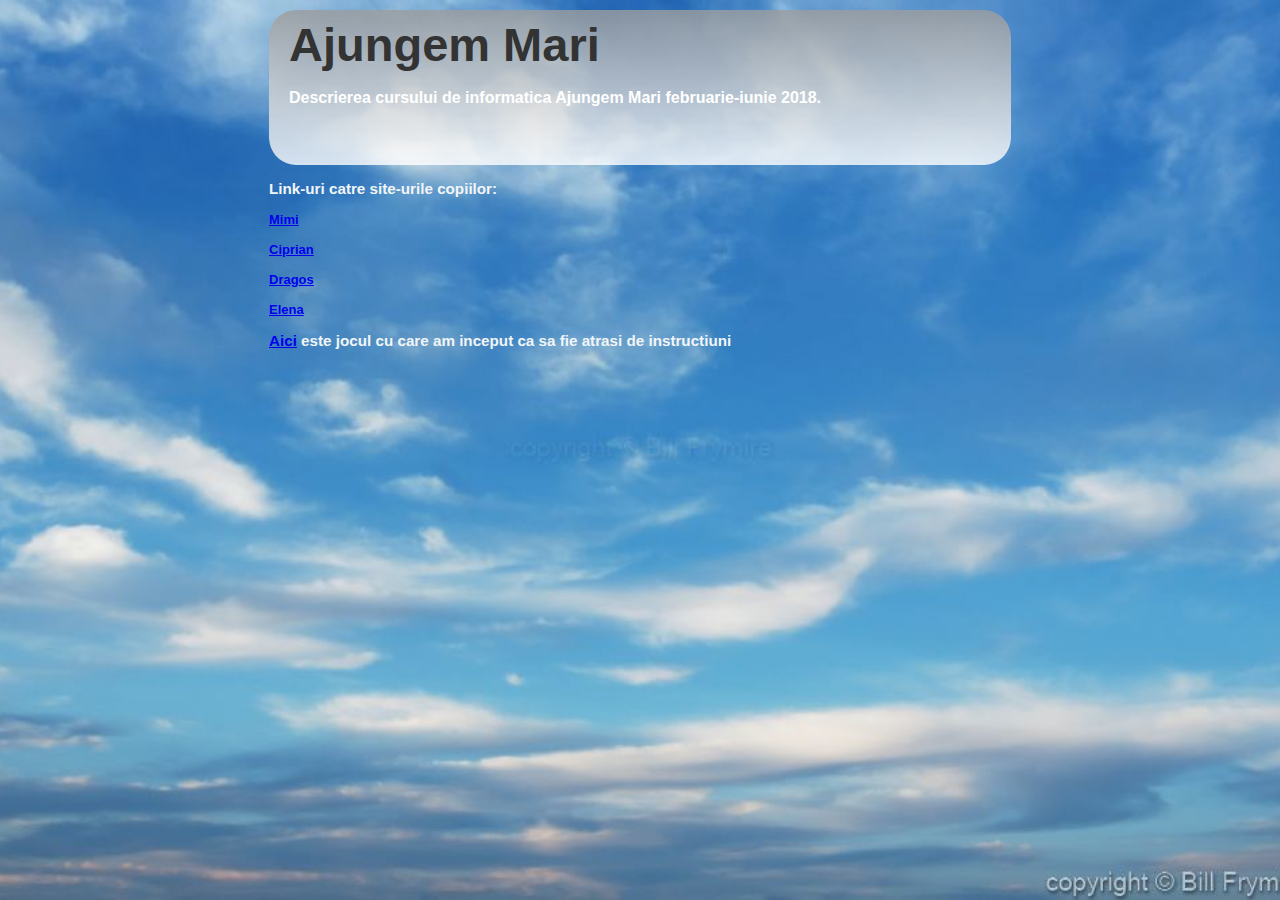
<file: index.html>
<!DOCTYPE html PUBLIC "-//W3C//DTD XHTML 1.0 Strict//EN" "http://www.w3.org/TR/xhtml1/DTD/xhtml1-strict.dtd">
<html xmlns="http://www.w3.org/1999/xhtml">
<head>
	<meta http-equiv="Content-Type" content="text/html; charset=utf-8" />
	<link rel="stylesheet" type="text/css" href="style/style.css" />
	<title>Ajungem Mari</title>
</head>

<body>
 
 
 <div id="page">

        
        <div id="header">
        	<h1>Ajungem Mari</h1> 
			<br>
            <h2>Descrierea cursului de informatica Ajungem Mari februarie-iunie 2018. </h2>
        </div>
        <br>
        <div >
        	<h3>Link-uri catre site-urile copiilor:</h3>
			<br/>
        	<h4><a href="./Mimi/index.html" >Mimi</a> </h4>
			<br/>
        	<h4><a href="./Ciprian/index.html" >Ciprian</a> </h4>
			<br/>
           	<h4><a href="./Dragos/index.html" >Dragos</a> </h4>
			<br/>
        	<h4><a href="./Elena/index.html" >Elena</a></h4>
        </div>
		<div >
   
			<br/>
        	<h3><a href="https://codecombat.com/" >Aici</a> este jocul cu care am inceput ca sa fie atrasi de instructiuni</h3>
        </div>
                      
    </div>
        
</body>
</html>
</file>
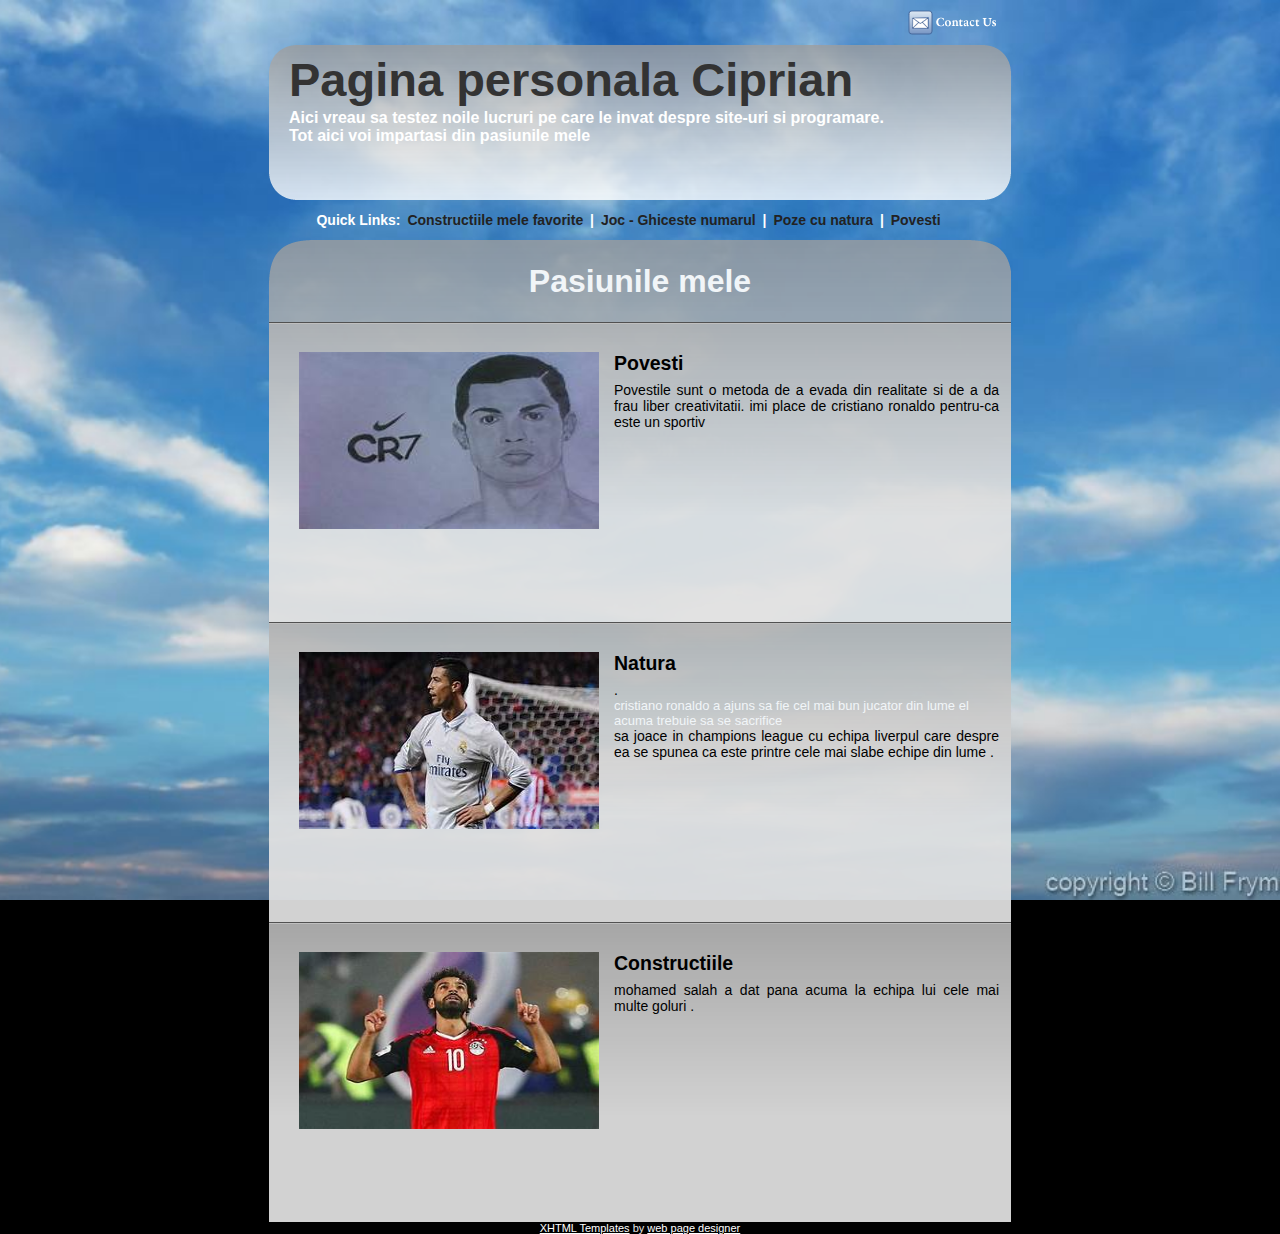
<file: Ciprian/index.html>
<html xmlns="http://www.w3.org/1999/xhtml">
<head>
	<meta http-equiv="Content-Type" content="text/html; charset=utf-8" />
	<link rel="stylesheet" type="text/css" href="style.css" />
	<title>Pagina personala</title>
</head>

<body>
 
 
 <div id="page">
		<div id="top">
        	<a href="#"><img src="contact_us.png" alt="Contact Us" title="Contact Us"/></a>
        </div>
        
        <div id="header">
        	<h1>Pagina personala Ciprian</h1> 
            <h2>Aici vreau sa testez noile lucruri pe care le invat despre site-uri si programare. <br>
			    Tot aici voi impartasi din pasiunile mele</h2>
        </div>
        
        <div class="links">
        	Quick Links:
        	<a href="https://codecombat.com/" >Constructiile mele favorite</a> | 
        	<a href="ghiceste.html" >Joc - Ghiceste numarul</a> | 
           	<a href="https://www.pexels.com/search/nature/" >Poze cu natura</a> | 
        	<a href="Povesti.html" >Povesti</a>
        </div>
        
        <div id="content">
        	<div class="content_top">
            	<h1>Pasiunile mele</h1>
            </div>
            <div class="content_instance">
            	<img src="cristiano ronaldo.jpg" /> <!-- imagine cu cristiano ronaldo - cauta pe google -->
                <div class="content_right">
                  <h2>Povesti</h2>
                  <p>Povestile sunt o metoda de a evada din realitate si de a da frau liber creativitatii. 
				 

			imi place de cristiano ronaldo pentru-ca este un sportiv
	
 
               </div>
            </div>
            <div class="content_instance">
            	<img src="casa.jpg" /> <!-- champions league - cauta pe google -->
                <div class="content_right">
                  <h2>Natura</h2>
                  <p>.</p>cristiano ronaldo a ajuns sa fie cel mai bun jucator din lume el acuma trebuie sa se sacrifice 
 


                  <p>sa joace in champions league cu echipa liverpul care despre ea se spunea ca este printre cele mai slabe echipe din lume

			      .</p>               
                </div>
            
            </div>
            
            <div class="content_instance">
            	<img src="th.jpg" /> <!-- salah - cauta pe google -->
				<div class="content_right">
					<h2>Constructiile</h2>
					<p</p>
					<p>mohamed salah a dat pana acuma la echipa lui cele mai multe goluri .</p>
                </div>
            </div>
                                              
        </div>               
        <div id="footer"><a href="http://www.bryantsmith.com/template">XHTML Templates</a> by <a href="http://www.bryantsmith.com">web page designer</a></div>                
    </div>
        
</bod >
</file>
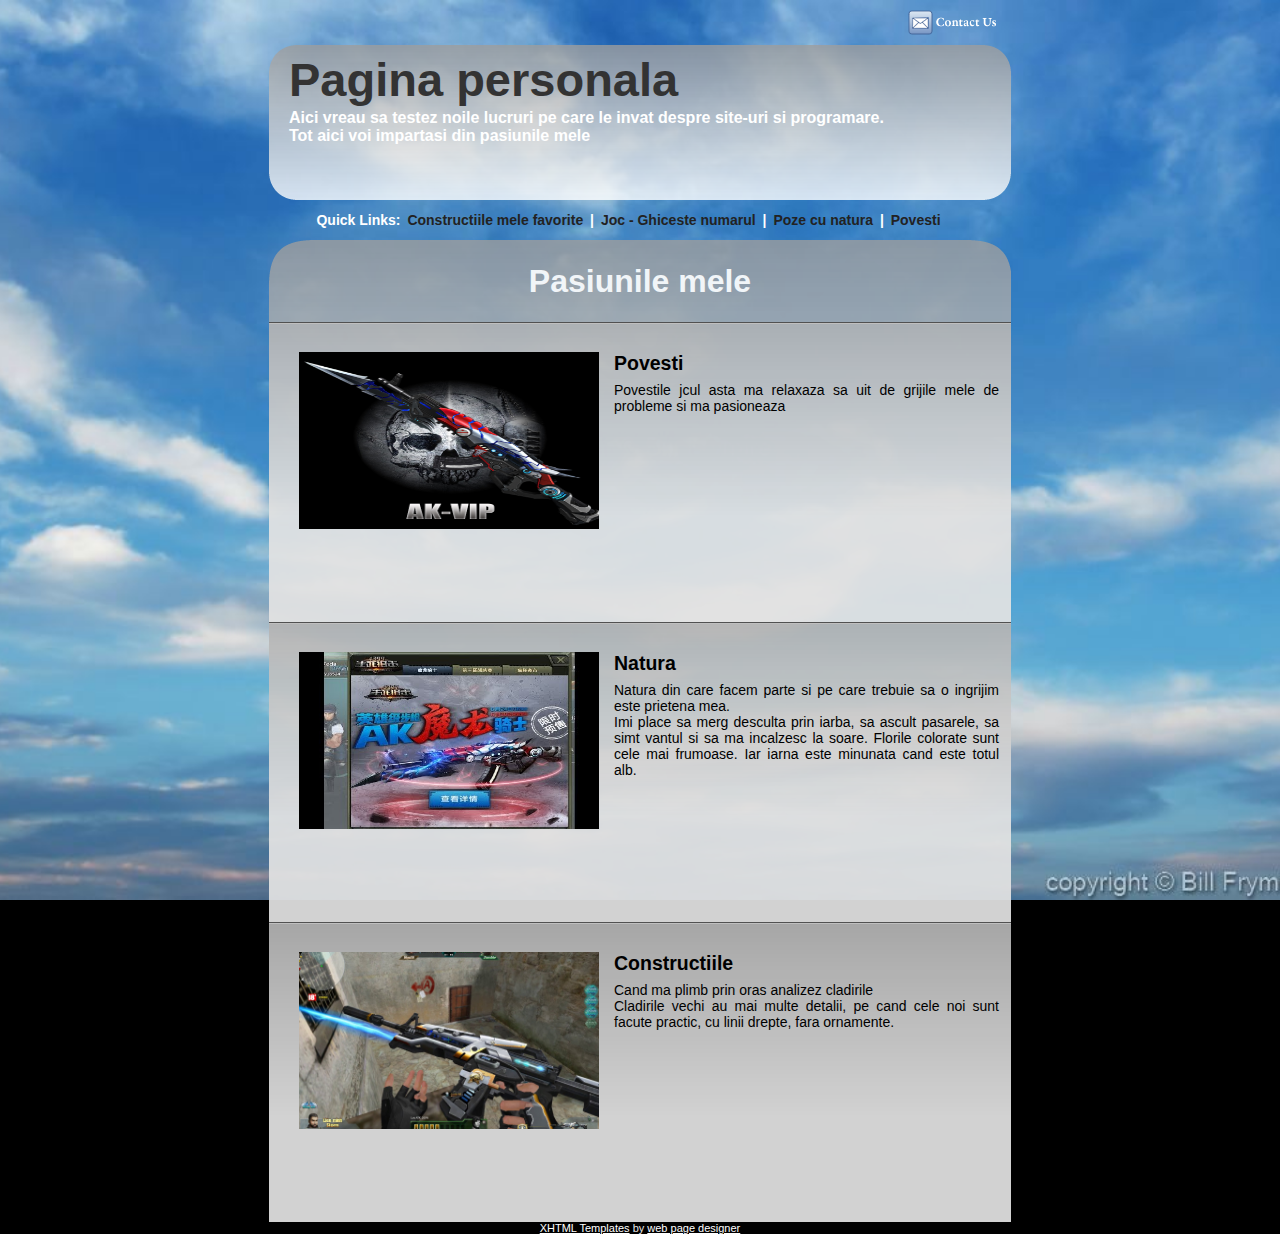
<file: Dragos/index.html>
<html xmlns="http://www.w3.org/1999/xhtml">
<head>
	<meta http-equiv="Content-Type" content="text/html; charset=utf-8" />
	<link rel="stylesheet" type="text/css" href="style.css" />
	<title>Pagina personala Dragos</title>

</title>
</head>

<body>
 
 
 <div id="page">
		<div id="top">
        	<a href="#"><img src="contact_us.png" alt="Contact Us" title="Contact Us"/></a>
        </div>
        
        <div id="header">
        	<h1>Pagina personala</h1> 
            <h2>Aici vreau sa testez noile lucruri pe care le invat despre site-uri si programare. <br>
			    Tot aici voi impartasi din pasiunile mele</h2>
        </div>
        
        <div class="links">
        	Quick Links:
        	<a href="https://codecombat.com/" >Constructiile mele favorite</a> | 
        	<a href="ghiceste.html" >Joc - Ghiceste numarul</a> | 
           	<a href="https://www.pexels.com/search/nature/" >Poze cu natura</a> | 
        	<a href="Povesti.html" >Povesti</a>
        </div>
        
        <div id="content">
        	<div class="content_top">
            	<h1>Pasiunile mele</h1>
            </div>
            <div class="content_instance">
            	<img src="Ak-VIP.jpg" /> <!-- imagine dintr-o poveste - cauta pe google -->
                <div class="content_right">
                  <h2>Povesti</h2>
                  <p>Povestile jcul asta ma relaxaza sa uit de grijile mele de probleme si ma pasioneaza 
                </div>
            </div>
            <div class="content_instance">
            	<img src="Dragon king.jpg" /> <!-- imagine cu natura - cauta pe google -->
                <div class="content_right">
                  <h2>Natura</h2>
                  <p>Natura din care facem parte si pe care trebuie sa o ingrijim este prietena mea.</p>
                  <p>Imi place sa merg desculta prin iarba, sa ascult pasarele, sa simt vantul si sa ma incalzesc la soare. 
			      Florile colorate sunt cele mai frumoase. Iar iarna este minunata cand este totul alb.</p>               
                </div>
            
            </div>
            
            <div class="content_instance">
            	<img src="HERO.jpg" /> <!-- imagine cu o cladire interesanta care iti place - cauta pe google -->
				<div class="content_right">
					<h2>Constructiile</h2>
					<p>Cand ma plimb prin oras analizez cladirile</p>
					<p>Cladirile vechi au mai multe detalii, pe cand cele noi sunt facute practic, cu linii drepte, fara ornamente.</p>
                </div>
            </div>
                                              
        </div>               
        <div id="footer"><a href="http://www.bryantsmith.com/template">XHTML Templates</a> by <a href="http://www.bryantsmith.com">web page designer</a></div>                
    </div>
        
</body>
</html>
</file>
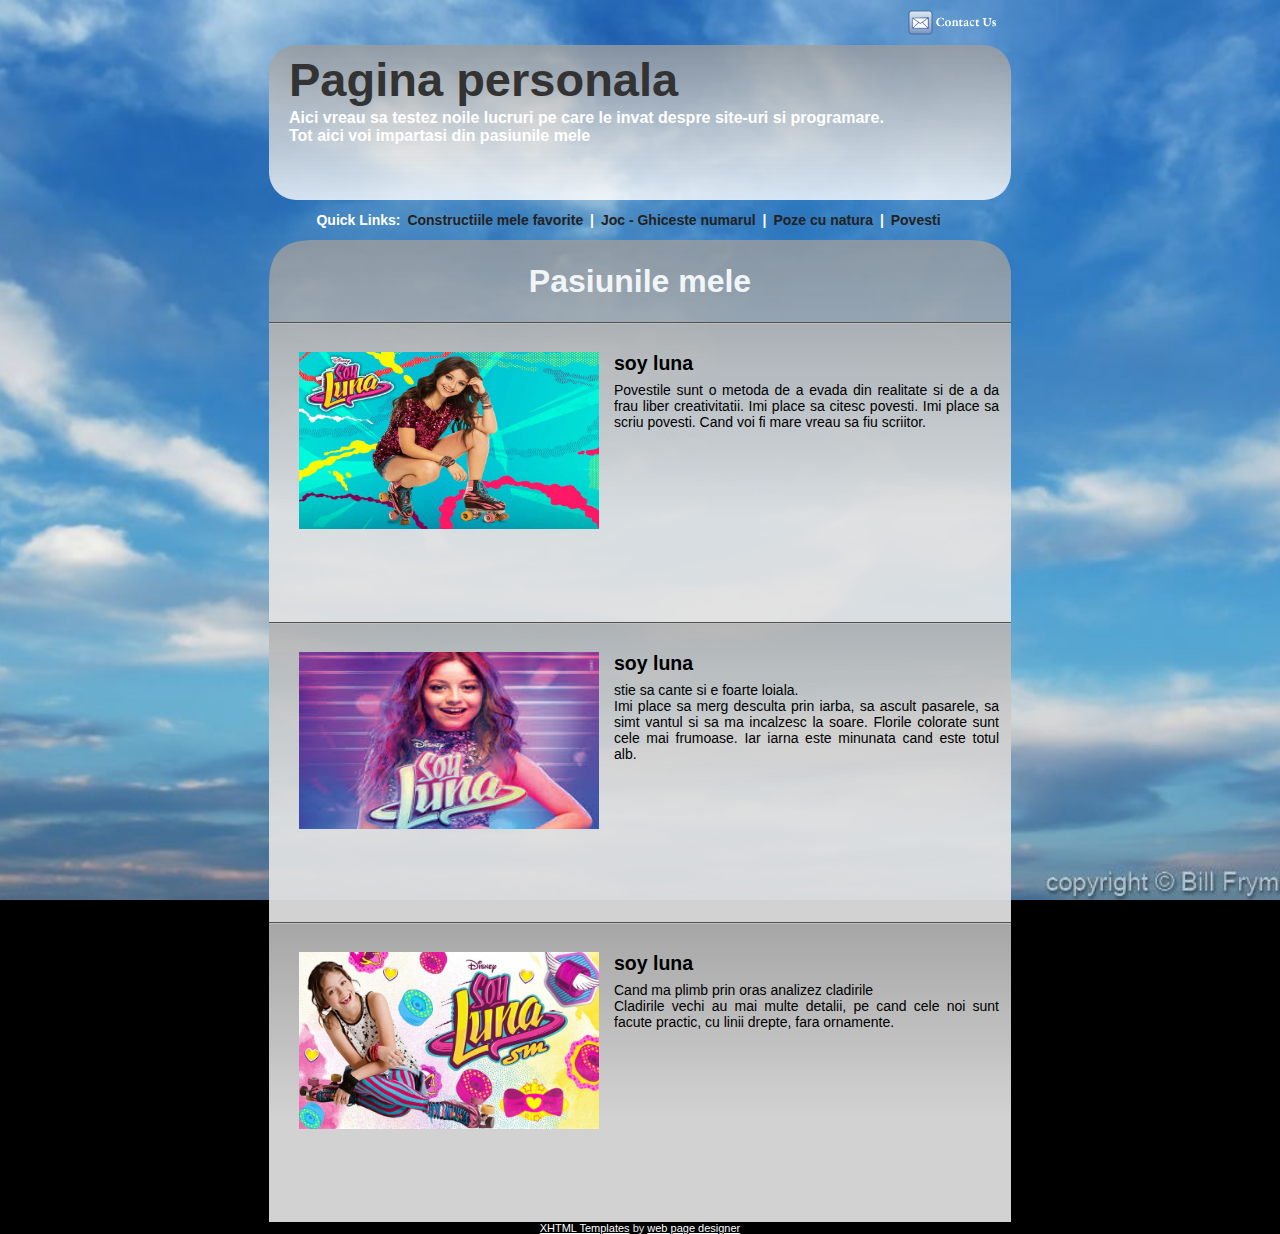
<file: Elena/index.html>
<html xmlns="http://www.w3.org/1999/xhtml">
<head>
	<meta http-equiv="Content-Type" content="text/html; charset=utf-8" />
	<link rel="stylesheet" type="text/css" href="style.css" />
	<title>Pagina personala Elena</title>
</head>

<body>
 
 
 <div id="page">
		<div id="top">
        	<a href="#"><img src="contact_us.png" alt="Contact Us" title="Contact Us"/></a>
        </div>
        
        <div id="header">
        	<h1>Pagina personala</h1> 
            <h2>Aici vreau sa testez noile lucruri pe care le invat despre site-uri si programare. <br>
			    Tot aici voi impartasi din pasiunile mele</h2>
        </div>
        
        <div class="links">
        	Quick Links:
        	<a href="https://codecombat.com/" >Constructiile mele favorite</a> | 
        	<a href="ghiceste.html" >Joc - Ghiceste numarul</a> | 
           	<a href="https://www.pexels.com/search/nature/" >Poze cu natura</a> | 
        	<a href="Povesti.html" >Povesti</a>
        </div>
        
        <div id="content">
        	<div class="content_top">
            	<h1>Pasiunile mele</h1>																																				
            </div>
            <div class="content_instance">
            	<img src="soy luna.jpg" /> <!-- imagine dintr-o soy luna - cauta pe google -->
                <div class="content_right">
                  <h2>soy luna</h2>
                  <p>Povestile sunt o metoda de a evada din realitate si de a da frau liber creativitatii. 
				  Imi place sa citesc povesti. 
				  Imi place sa scriu povesti. Cand voi fi mare vreau sa fiu scriitor.</p>
                </div>
            </div>
            <div class="content_instance">
            	<img src="1.jpg" /> <!-- imagine cu natura - cauta pe google -->
                <div class="content_right">
                  <h2>soy luna</h2>
                  <p>stie sa cante si e foarte loiala.</p>
                  <p>Imi place sa merg desculta prin iarba, sa ascult pasarele, sa simt vantul si sa ma incalzesc la soare. 
			      Florile colorate sunt cele mai frumoase. Iar iarna este minunata cand este totul alb.</p>               
                </div>
            
            </div>
            
            <div class="content_instance">
            	<img src="2.jpg" /> <!-- imagine cu o cladire interesanta care iti place - cauta pe google -->
				<div class="content_right">
					<h2>soy luna</h2>
					<p>Cand ma plimb prin oras analizez cladirile</p>
					<p>Cladirile vechi au mai multe detalii, pe cand cele noi sunt facute practic, cu linii drepte, fara ornamente.</p>
                </div>
            </div>
                                              
        </div>               
        <div id="footer"><a href="http://www.bryantsmith.com/template">XHTML Templates</a> by <a href="http://www.bryantsmith.com">web page designer</a></div>                
    </div>
        
</body>
</html>
</file>
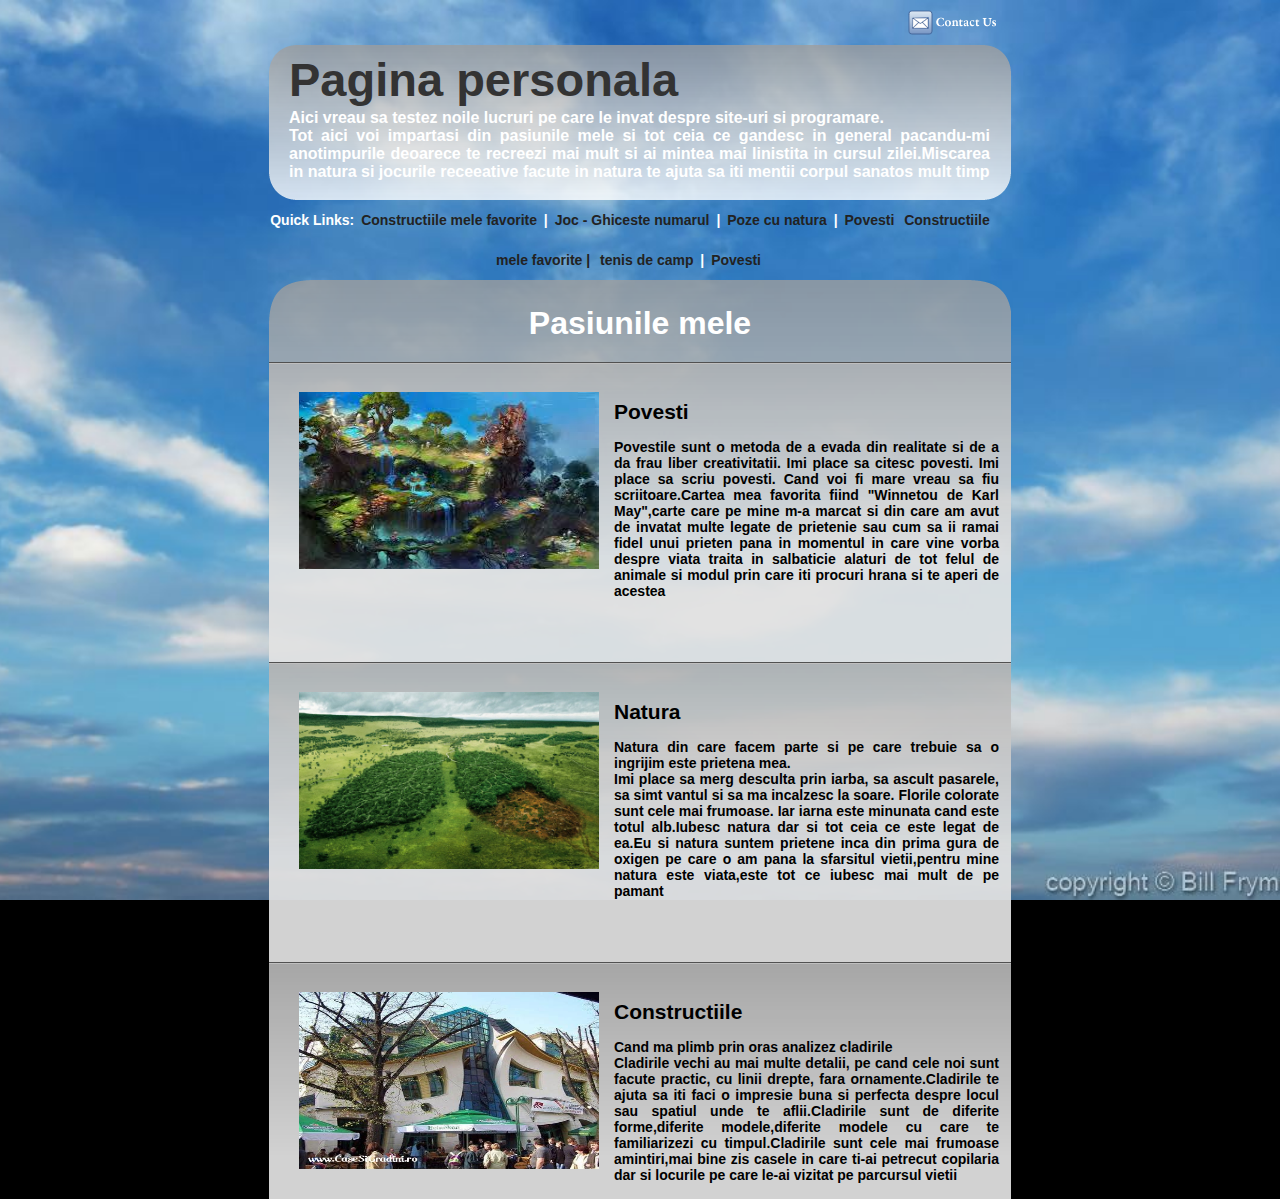
<file: Mimi/index.html>
<html xmlns="http://www.w3.org/1999/xhtml">
<head>
	<meta http-equiv="Content-Type" content="text/html; charset=utf-8" />
	<link rel="stylesheet" type="text/css" href="style.css" />
	<title>Pagina personala Mimi</title>
</head>

<body>
 
 
 <div id="page">
		<div id="top">
        	<a href="#"><img src="contact_us.png" alt="Contact Us" title="Contact Us"/></a>
        </div>
        
        <div id="header">
        	<h1>Pagina personala</h1> 
            <h2>Aici vreau sa testez noile lucruri pe care le invat despre site-uri si programare. <br>
			    Tot aici voi impartasi din pasiunile mele si tot ceia ce gandesc in general pacandu-mi anotimpurile deoarece te recreezi mai mult si ai mintea mai linistita in cursul zilei.Miscarea in natura si jocurile receeative  facute in natura te ajuta sa iti mentii corpul sanatos mult timp</h2>
        </div>
        
        <div class="links">
        	Quick Links:
        	<a href="https://codecombat.com/" >Constructiile mele favorite</a> | 
        	<a href="ghiceste.html" >Joc - Ghiceste numarul</a> | 
           	<a href="https://www.pexels.com/search/nature/" >Poze cu natura</a> | 
        	<a href="Povesti.html" >Povesti</a>
  
                <a href="https://codecombat.com/">Constructiile mele favorite</a. |
                <a href="ghiceste.html" .Joc - Ghiceste numaru</a>  |
                <a href="https://www.tenisdecamp.ro/#inscore_ifheight_xdc_9127">tenis de camp</a>  |
                <a href="Povesti.html" >Povesti</a>

        
        <div id="content">
        	<div class="content_top">
            	<h1>Pasiunile mele</h1>
            </div>
            <div class="content_instance">
            	<img src="image1.jpg" /> <!-- imagine dintr-o poveste - cauta pe google -->
                <div class="content_right">
                  <h2>Povesti</h2>
                  <p>Povestile sunt o metoda de a evada din realitate si de a da frau liber creativitatii. 
				  Imi place sa citesc povesti. 
				  Imi place sa scriu povesti. Cand voi fi mare vreau sa fiu scriitoare.Cartea mea favorita fiind "Winnetou de Karl May",carte care pe mine m-a marcat si din care am avut de invatat multe legate de prietenie sau cum sa ii ramai fidel unui prieten pana in momentul in care vine vorba despre viata traita in salbaticie alaturi de tot felul de animale si modul prin care iti procuri hrana si te aperi de acestea</p>
                </div>
            </div>
            <div class="content_instance">
            	<img src="image2.jpg" /> <!-- imagine cu natura - cauta pe google -->
                <div class="content_right">
                  <h2>Natura</h2>
                  <p>Natura din care facem parte si pe care trebuie sa o ingrijim este prietena mea.</p>
                  <p>Imi place sa merg desculta prin iarba, sa ascult pasarele, sa simt vantul si sa ma incalzesc la soare. 
			      Florile colorate sunt cele mai frumoase. Iar iarna este minunata cand este totul alb.Iubesc natura dar si tot ceia ce este legat de ea.Eu si natura suntem prietene inca din prima gura de oxigen pe care o am pana la sfarsitul vietii,pentru mine natura este viata,este tot ce iubesc mai mult de pe pamant</p>               
                </div>
            
            </div>
            
            <div class="content_instance">
            	<img src="image3.jpg" /> <!-- imagine cu o cladire interesanta care iti place - cauta pe google -->
				<div class="content_right">
					<h2>Constructiile</h2>
					<p>Cand ma plimb prin oras analizez cladirile</p>
					<p>Cladirile vechi au mai multe detalii, pe cand cele noi sunt facute practic, cu linii drepte, fara ornamente.Cladirile te ajuta sa iti faci o impresie buna si perfecta despre locul sau spatiul unde te aflii.Cladirile sunt de diferite forme,diferite modele,diferite modele cu care te familiarizezi cu timpul.Cladirile sunt cele mai frumoase amintiri,mai bine zis casele in care ti-ai petrecut copilaria dar si locurile pe care le-ai vizitat pe parcursul vietii</p>
                </div>
            </div>
                                              
        </div>               
        <div id="footer"><a href="http://www.bryantsmith.com/template">XHTML Templates</a> by <a href="http://www.bryantsmith.com">web page designer</a></div>                
    </div>
        
</body>
</html>
</file>
<file: style/style.css>
/* A Free Design by Bryant Smith (bryantsmith.com) */

html, body {
text-align: center;
}
p {text-align: left;}

body {
	margin: 0;
	padding: 0;
	background: url(../img/background.jpg) no-repeat;
    background-color:#000000;
    background-position:center top;
	background-attachment:fixed;
	background-size:cover;
	text-align: left;
	font-family: Helvetica, Arial,  sans-serif;
	font-size: 13px;
	color: #F1F5F8;
}
*
{
  margin: 0 auto 0 auto;
 text-align:left;}


html, body {
text-align: center;
}
p {text-align: left;}



#page
{
  margin: 0 auto 0 auto; 
  margin-top:10px;
  display: block; 
  height:auto;
  position: relative; 
  overflow: hidden; 
  width: 742px;
}

#top
{
display:block;
width:742px;
height:35px;
float:right;
clear:both;
}

#top img
{
padding-left:15px;
padding-right:15px;
float:right;
}



#header
{
background-image:url(../img/header.png);
background-repeat:no-repeat;
height:155px;
width:742px;
display:block;
clear:both;
}

#header h1
{
position:relative;
margin-left:20px;
padding-top:7px;
color:#333333;
text-align:left;
font-size:47px;
font-weight:bold;
font-family:Arial, Helvetica, sans-serif;
}

#header h2
{
margin-left:20px;
margin-top:2px;
padding-right:21px;
position:relative;
color:#FFFFFF;
text-align:left;
font-size:16px;
font-family:Arial, Helvetica, sans-serif;
text-align:justify;
}


#content
{
width:742px;
clear:both;
}

#content .content_top
{
background-image:url(../img/content_top.png);
background-repeat:no-repeat;
height:82px;
width:742px;
}

#content .content_top h1
{
padding-top:23px;
text-align:center;
font-size:32px;
}

#content .game_instance
{
padding-top:12px;
text-align:center;
font-size:12px;
    margin-left: auto;
    margin-right: auto;
}

#content .game_instance p {text-align: center;}
#content .game_instance input {text-align: center;}

#content .content_instance
{
width:742px;
height:300px;
clear:both;
background-image:url(../img/content_back.png);
background-repeat:repeat-x;
}

#content .content_instance img
{
width:300px;
height:177px;
margin-top:30px;
margin-bottom:30px;
margin-left:30px;
margin-right:15px;
float:left;
clear:none;
}

#content .content_instance .content_right
{
margin-top:30px;
width:385px;
float:left;
}
#content .content_instance .content_right p
{
text-align:justify;
font-size:14px;
line-height:16px;
color:#000000;
}

#content .content_instance  h2
{
color:#000000;
padding-bottom:7px;
}

.links
{
width:722px;
height:40px;
font-size:14px;
font-weight:bold;
color:#FFFFFF;
line-height:40px;
text-align:center;
padding-right:20px;
}

.links a, .links a:visited
{
font-size:14px;
font-weight:bold;
text-decoration:none;
color:#222222;

padding:3px;
}

.links a:hover
{
color:#FFFFFF;
background-color:#444444;
}

#footer
{
text-align:center;
width:inherit;
color:#E6E6E6;
font-size:11px;
}

#footer a, #footer a:visited
{
color:#FFFFFF;
}
</file>
<file: Ciprian/style.css>
/* A Free Design by Bryant Smith (bryantsmith.com) */

html, body {
text-align: center;
}
p {text-align: left;}

body {
	margin: 0;
	padding: 0;
	background: url(background.jpg) no-repeat;
    background-color:#000000;
    background-position:center top;
	background-attachment:fixed;
	background-size:cover;
	text-align: left;
	font-family: Helvetica, Arial,  sans-serif;
	font-size: 13px;
	color: #F1F5F8;
}
*
{
  margin: 0 auto 0 auto;
 text-align:left;}


html, body {
text-align: center;
}
p {text-align: left;}



#page
{
  margin: 0 auto 0 auto; 
  margin-top:10px;
  display: block; 
  height:auto;
  position: relative; 
  overflow: hidden; 
  width: 742px;
}

#top
{
display:block;
width:742px;
height:35px;
float:right;
clear:both;
}

#top img
{
padding-left:15px;
padding-right:15px;
float:right;
}



#header
{
background-image:url(header.png);
background-repeat:no-repeat;
height:155px;
width:742px;
display:block;
clear:both;
}

#header h1
{
position:relative;
margin-left:20px;
padding-top:7px;
color:#333333;
text-align:left;
font-size:47px;
font-weight:bold;
font-family:Arial, Helvetica, sans-serif;
}

#header h2
{
margin-left:20px;
margin-top:2px;
padding-right:21px;
position:relative;
color:#FFFFFF;
text-align:left;
font-size:16px;
font-family:Arial, Helvetica, sans-serif;
text-align:justify;
}


#content
{
width:742px;
clear:both;
}

#content .content_top
{
background-image:url(content_top.png);
background-repeat:no-repeat;
height:82px;
width:742px;
}

#content .content_top h1
{
padding-top:23px;
text-align:center;
font-size:32px;
}

#content .game_instance
{
padding-top:12px;
text-align:center;
font-size:12px;
    margin-left: auto;
    margin-right: auto;
}

#content .game_instance p {text-align: center;}
#content .game_instance input {text-align: center;}

#content .content_instance
{
width:742px;
height:300px;
clear:both;
background-image:url(content_back.png);
background-repeat:repeat-x;
}

#content .content_instance img
{
width:300px;
height:177px;
margin-top:30px;
margin-bottom:30px;
margin-left:30px;
margin-right:15px;
float:left;
clear:none;
}

#content .content_instance .content_right
{
margin-top:30px;
width:385px;
float:left;
}
#content .content_instance .content_right p
{
text-align:justify;
font-size:14px;
line-height:16px;
color:#000000;
}

#content .content_instance  h2
{
color:#000000;
padding-bottom:7px;
}

.links
{
width:722px;
height:40px;
font-size:14px;
font-weight:bold;
color:#FFFFFF;
line-height:40px;
text-align:center;
padding-right:20px;
}

.links a, .links a:visited
{
font-size:14px;
font-weight:bold;
text-decoration:none;
color:#222222;

padding:3px;
}

.links a:hover
{
color:#FFFFFF;
background-color:#444444;
}

#footer
{
text-align:center;
width:inherit;
color:#E6E6E6;
font-size:11px;
}

#footer a, #footer a:visited
{
color:#FFFFFF;
}
</file>
<file: Dragos/style.css>
/* A Free Design by Bryant Smith (bryantsmith.com) */

html, body {
text-align: center;
}
p {text-align: left;}

body {
	margin: 0;
	padding: 0;
	background: url(background.jpg) no-repeat;
    background-color:#000000;
    background-position:center top;
	background-attachment:fixed;
	background-size:cover;
	text-align: left;
	font-family: Helvetica, Arial,  sans-serif;
	font-size: 13px;
	color: #F1F5F8;
}
*
{
  margin: 0 auto 0 auto;
 text-align:left;}


html, body {
text-align: center;
}
p {text-align: left;}



#page
{
  margin: 0 auto 0 auto; 
  margin-top:10px;
  display: block; 
  height:auto;
  position: relative; 
  overflow: hidden; 
  width: 742px;
}

#top
{
display:block;
width:742px;
height:35px;
float:right;
clear:both;
}

#top img
{
padding-left:15px;
padding-right:15px;
float:right;
}



#header
{
background-image:url(header.png);
background-repeat:no-repeat;
height:155px;
width:742px;
display:block;
clear:both;
}

#header h1
{
position:relative;
margin-left:20px;
padding-top:7px;
color:#333333;
text-align:left;
font-size:47px;
font-weight:bold;
font-family:Arial, Helvetica, sans-serif;
}

#header h2
{
margin-left:20px;
margin-top:2px;
padding-right:21px;
position:relative;
color:#FFFFFF;
text-align:left;
font-size:16px;
font-family:Arial, Helvetica, sans-serif;
text-align:justify;
}


#content
{
width:742px;
clear:both;
}

#content .content_top
{
background-image:url(content_top.png);
background-repeat:no-repeat;
height:82px;
width:742px;
}

#content .content_top h1
{
padding-top:23px;
text-align:center;
font-size:32px;
}

#content .game_instance
{
padding-top:12px;
text-align:center;
font-size:12px;
    margin-left: auto;
    margin-right: auto;
}

#content .game_instance p {text-align: center;}
#content .game_instance input {text-align: center;}

#content .content_instance
{
width:742px;
height:300px;
clear:both;
background-image:url(content_back.png);
background-repeat:repeat-x;
}

#content .content_instance img
{
width:300px;
height:177px;
margin-top:30px;
margin-bottom:30px;
margin-left:30px;
margin-right:15px;
float:left;
clear:none;
}

#content .content_instance .content_right
{
margin-top:30px;
width:385px;
float:left;
}
#content .content_instance .content_right p
{
text-align:justify;
font-size:14px;
line-height:16px;
color:#000000;
}

#content .content_instance  h2
{
color:#000000;
padding-bottom:7px;
}

.links
{
width:722px;
height:40px;
font-size:14px;
font-weight:bold;
color:#FFFFFF;
line-height:40px;
text-align:center;
padding-right:20px;
}

.links a, .links a:visited
{
font-size:14px;
font-weight:bold;
text-decoration:none;
color:#222222;

padding:3px;
}

.links a:hover
{
color:#FFFFFF;
background-color:#444444;
}

#footer
{
text-align:center;
width:inherit;
color:#E6E6E6;
font-size:11px;
}

#footer a, #footer a:visited
{
color:#FFFFFF;
}
</file>
<file: Elena/style.css>
/* A Free Design by Bryant Smith (bryantsmith.com) */

html, body {
text-align: center;
}
p {text-align: left;}

body {
	margin: 0;
	padding: 0;
	background: url(background.jpg) no-repeat;
    background-color:#000000;
    background-position:center top;
	background-attachment:fixed;
	background-size:cover;
	text-align: left;
	font-family: Helvetica, Arial,  sans-serif;
	font-size: 13px;
	color: #F1F5F8;
}
*
{
  margin: 0 auto 0 auto;
 text-align:left;}


html, body {
text-align: center;
}
p {text-align: left;}



#page
{
  margin: 0 auto 0 auto; 
  margin-top:10px;
  display: block; 
  height:auto;
  position: relative; 
  overflow: hidden; 
  width: 742px;
}

#top
{
display:block;
width:742px;
height:35px;
float:right;
clear:both;
}

#top img
{
padding-left:15px;
padding-right:15px;
float:right;
}



#header
{
background-image:url(header.png);
background-repeat:no-repeat;
height:155px;
width:742px;
display:block;
clear:both;
}

#header h1
{
position:relative;
margin-left:20px;
padding-top:7px;
color:#333333;
text-align:left;
font-size:47px;
font-weight:bold;
font-family:Arial, Helvetica, sans-serif;
}

#header h2
{
margin-left:20px;
margin-top:2px;
padding-right:21px;
position:relative;
color:#FFFFFF;
text-align:left;
font-size:16px;
font-family:Arial, Helvetica, sans-serif;
text-align:justify;
}


#content
{
width:742px;
clear:both;
}

#content .content_top
{
background-image:url(content_top.png);
background-repeat:no-repeat;
height:82px;
width:742px;
}

#content .content_top h1
{
padding-top:23px;
text-align:center;
font-size:32px;
}

#content .game_instance
{
padding-top:12px;
text-align:center;
font-size:12px;
    margin-left: auto;
    margin-right: auto;
}

#content .game_instance p {text-align: center;}
#content .game_instance input {text-align: center;}

#content .content_instance
{
width:742px;
height:300px;
clear:both;
background-image:url(content_back.png);
background-repeat:repeat-x;
}

#content .content_instance img
{
width:300px;
height:177px;
margin-top:30px;
margin-bottom:30px;
margin-left:30px;
margin-right:15px;
float:left;
clear:none;
}

#content .content_instance .content_right
{
margin-top:30px;
width:385px;
float:left;
}
#content .content_instance .content_right p
{
text-align:justify;
font-size:14px;
line-height:16px;
color:#000000;
}

#content .content_instance  h2
{
color:#000000;
padding-bottom:7px;
}

.links
{
width:722px;
height:40px;
font-size:14px;
font-weight:bold;
color:#FFFFFF;
line-height:40px;
text-align:center;
padding-right:20px;
}

.links a, .links a:visited
{
font-size:14px;
font-weight:bold;
text-decoration:none;
color:#222222;

padding:3px;
}

.links a:hover
{
color:#FFFFFF;
background-color:#444444;
}

#footer
{
text-align:center;
width:inherit;
color:#E6E6E6;
font-size:11px;
}

#footer a, #footer a:visited
{
color:#FFFFFF;
}
</file>
<file: Mimi/style.css>
/* A Free Design by Bryant Smith (bryantsmith.com) */

html, body {
text-align: center;
}
p {text-align: left;}

body {
	margin: 0;
	padding: 0;
	background: url(background.jpg) no-repeat;
    background-color:#000000;
    background-position:center top;
	background-attachment:fixed;
	background-size:cover;
	text-align: left;
	font-family: Helvetica, Arial,  sans-serif;
	font-size: 13px;
	color: #F1F5F8;
}
*
{
  margin: 0 auto 0 auto;
 text-align:left;}


html, body {
text-align: center;
}
p {text-align: left;}



#page
{
  margin: 0 auto 0 auto; 
  margin-top:10px;
  display: block; 
  height:auto;
  position: relative; 
  overflow: hidden; 
  width: 742px;
}

#top
{
display:block;
width:742px;
height:35px;
float:right;
clear:both;
}

#top img
{
padding-left:15px;
padding-right:15px;
float:right;
}



#header
{
background-image:url(header.png);
background-repeat:no-repeat;
height:155px;
width:742px;
display:block;
clear:both;
}

#header h1
{
position:relative;
margin-left:20px;
padding-top:7px;
color:#333333;
text-align:left;
font-size:47px;
font-weight:bold;
font-family:Arial, Helvetica, sans-serif;
}

#header h2
{
margin-left:20px;
margin-top:2px;
padding-right:21px;
position:relative;
color:#FFFFFF;
text-align:left;
font-size:16px;
font-family:Arial, Helvetica, sans-serif;
text-align:justify;
}


#content
{
width:742px;
clear:both;
}

#content .content_top
{
background-image:url(content_top.png);
background-repeat:no-repeat;
height:82px;
width:742px;
}

#content .content_top h1
{
padding-top:23px;
text-align:center;
font-size:32px;
}

#content .game_instance
{
padding-top:12px;
text-align:center;
font-size:12px;
    margin-left: auto;
    margin-right: auto;
}

#content .game_instance p {text-align: center;}
#content .game_instance input {text-align: center;}

#content .content_instance
{
width:742px;
height:300px;
clear:both;
background-image:url(content_back.png);
background-repeat:repeat-x;
}

#content .content_instance img
{
width:300px;
height:177px;
margin-top:30px;
margin-bottom:30px;
margin-left:30px;
margin-right:15px;
float:left;
clear:none;
}

#content .content_instance .content_right
{
margin-top:30px;
width:385px;
float:left;
}
#content .content_instance .content_right p
{
text-align:justify;
font-size:14px;
line-height:16px;
color:#000000;
}

#content .content_instance  h2
{
color:#000000;
padding-bottom:7px;
}

.links
{
width:722px;
height:40px;
font-size:14px;
font-weight:bold;
color:#FFFFFF;
line-height:40px;
text-align:center;
padding-right:20px;
}

.links a, .links a:visited
{
font-size:14px;
font-weight:bold;
text-decoration:none;
color:#222222;

padding:3px;
}

.links a:hover
{
color:#FFFFFF;
background-color:#444444;
}

#footer
{
text-align:center;
width:inherit;
color:#E6E6E6;
font-size:11px;
}

#footer a, #footer a:visited
{
color:#FFFFFF;
}
</file>
